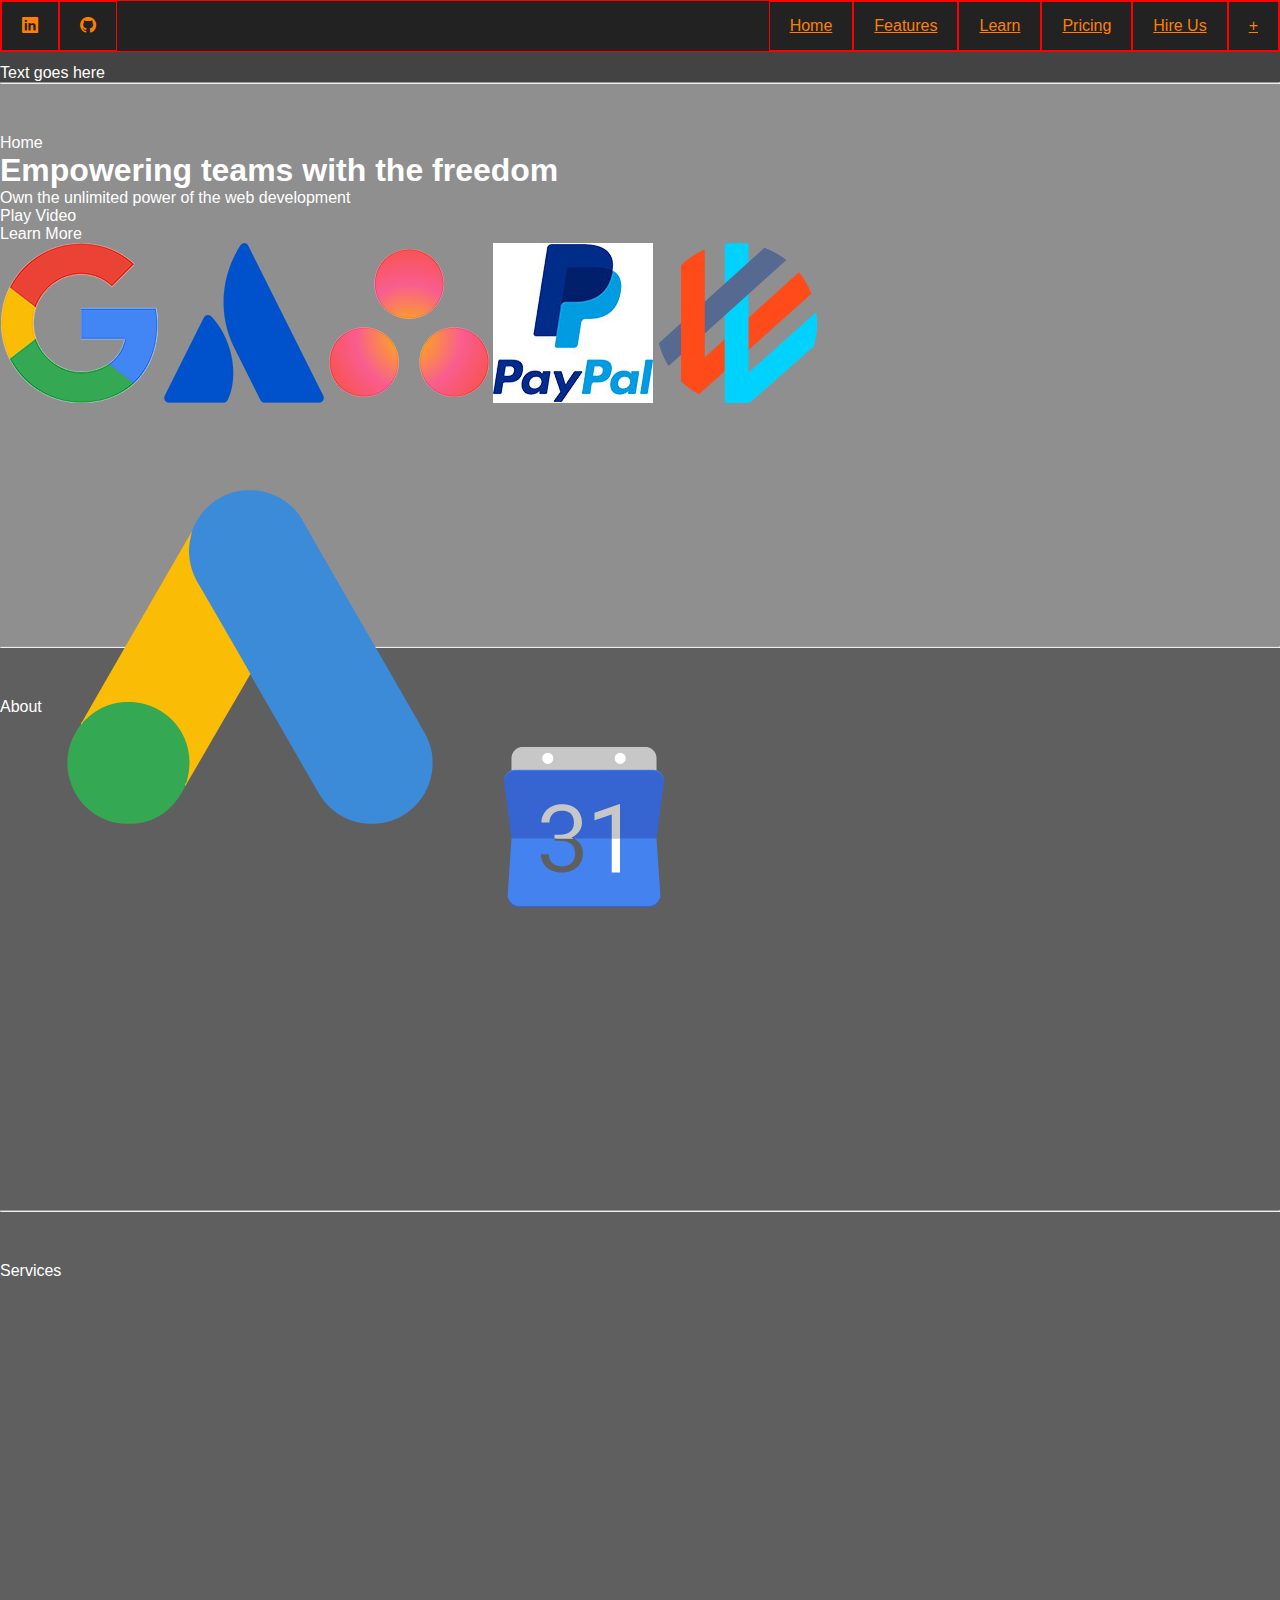
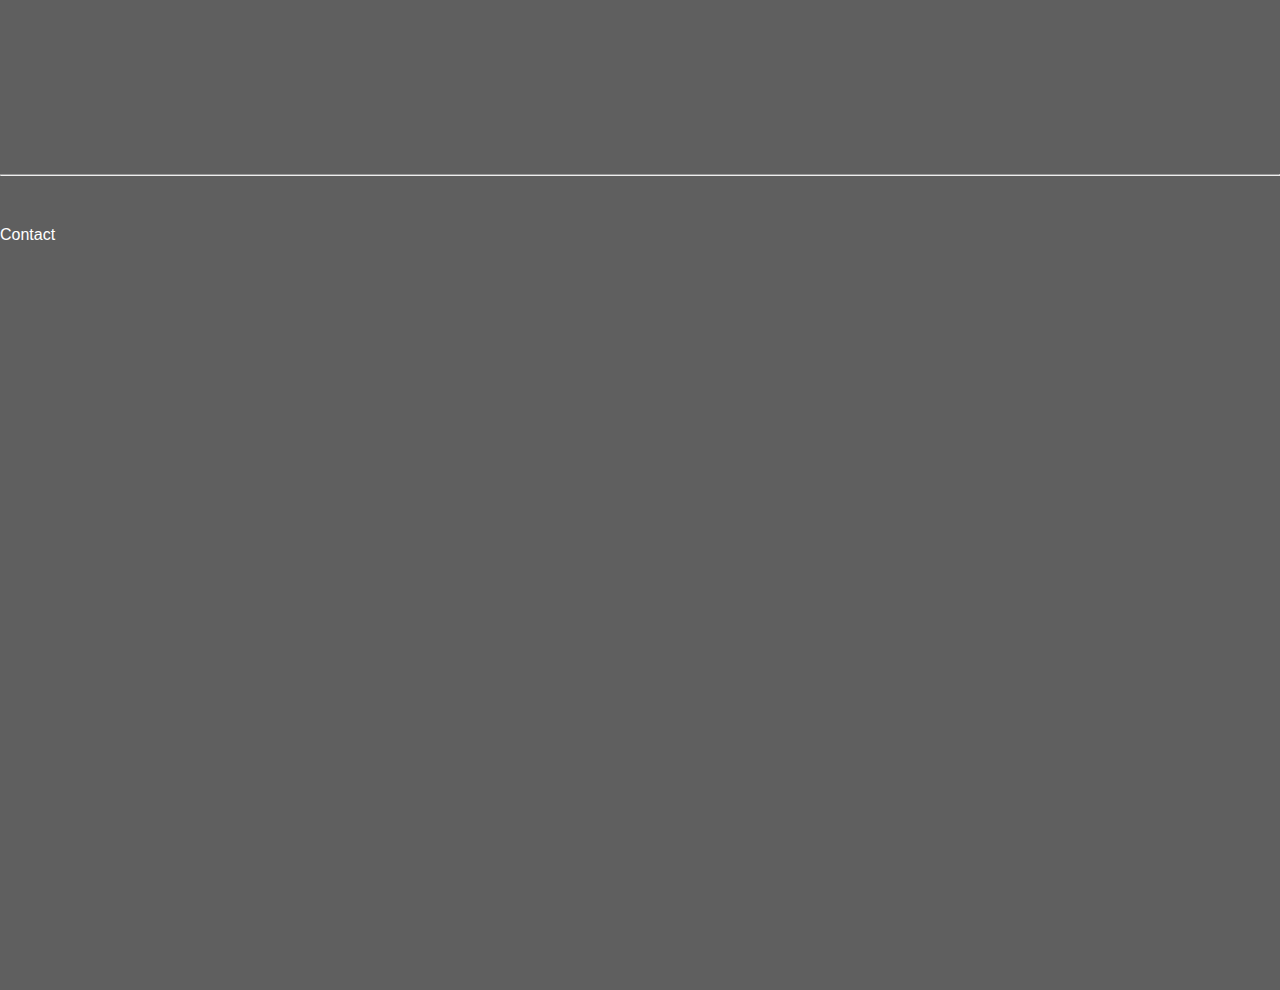
<file: header-element/index.html>
<!DOCTYPE html>
<html>

<head>
    <meta name="google" content="notranslate">
    <meta charset="UTF-8">
    <title> header-element </title>
    <link href="./css/default.css" rel="stylesheet" />
    <link href="./css/styles.css" rel="stylesheet" />
    <link href="./css/responsive.css" rel="stylesheet" />
    <link rel="stylesheet" href="https://cdn.jsdelivr.net/npm/bootstrap-icons@1.5.0/font/bootstrap-icons.css">
</head>

<body>
    <header>
        <nav>
            <ul class="menu">
                <li class="icon">
                    <a href="https://www.linkedin.com/in/nikhil-khandwala/" target="”_blank”"> <i
                            class="bi-linkedin"></i> </a>
                </li>
                <li class="icon">
                    <a href="https://github.com/popados"> <i class="bi bi-github"></i> </a>
                </li>
                <li class="item"><a href="#">Home</a></li>
                <li class="item"><a href="#">Features</a></li>
                <li onclick="toggleSubmenu()" class="item has-submenu">
                    <a href="#services">Learn</a>
                    <ul class="submenu">
                        <li class="subitem"><a href="#">Design</a></li>
                        <li class="subitem"><a href="#">Development</a></li>
                        <li class="subitem"><a href="#">Copywriting</a></li>
                    </ul>
                </li>
                <li class="item"><a href="#about">Pricing</a></li>
                <!-- <li class="item"><a href="#">Blog</a></li> -->
                <li class="item"><a href="#contact">Hire Us</a></li>
                <li class="toggle"><a><u>+</u><i class="button"></i></a></li>
            </ul>
        </nav>
    </header>

    <section class="main-body">
        <p> Text goes here </p>
        <hr id="home">
        <section class="home">
            Home
            <div>
                <div>
                    <h1 class="home-header">Empowering teams with the freedom</h1>
                    <p class="home-text">Own the unlimited power of the web development</p>
                </div>
                <div>
                    <p class="btn">Play Video</p>
                    <p class="home-link">Learn More</p>
                </div>
                <div>
                    <img src="../saas-project-assets/logo_icons/google.png" alt="google" class="comp-icon">
                    <img src="../saas-project-assets/logo_icons/atlassian.png" alt="google" class="comp-icon">
                    <img src="../saas-project-assets/logo_icons/asana.png" alt="google" class="comp-icon">
                    <img src="../saas-project-assets/logo_icons/paypal.jpg" alt="google" class="comp-icon">
                    <img src="../saas-project-assets/logo_icons/weave.png" alt="google" class="comp-icon">
                    <img src="../saas-project-assets/logo_icons/google-A.png" alt="google" class="comp-icon">
                    <img src="../saas-project-assets/logo_icons/calendar.png" alt="google" class="comp-icon">
                </div>
            </div>
        </section>
        <hr id="about">
        <section class="about">
            About
        </section>
        <div id="services"> </div>
        <hr>
        <section class="services">
            Services
        </section>
        <hr>
        <section id="contact" class="contact">
            Contact
        </section>

        <script src="script.js"> </script>
    </section>
</body>

</html>
</file>
<file: header-element/css/default.css>
* {
margin: 0;
padding: 0;
list-style-type: none;
} 

body {
color: white;
width: 100%;
height: 100%;
background-color: rgb(67,67,67);
font-family: sans-serif;
font-size: 16px;
z-index: 2;
}

a {
color: #ff7f00;
/* text-decoration: none; */
}

 
header {
    position: fixed;
    width: 100%;
    top: 0;
}

nav {
display: block;
background: #222;
/* overflow: hidden; */



}
/* .main-page {
    margin-top: 50px;
} */


.main-body{
    /* position: absolute; */
    margin-top: 64px;
    z-index: 1;
    /* top: 64px; */
}

.opened-menu{
    margin-top: 384px;
}

.home {
    padding-top: 50px;
    background-color: #8f8f8f;
    height: 512px;
}

.about {
    padding-top: 50px;
    background-color: #5f5f5f;
    height: 512px;
}


.services {
    padding-top: 50px;
    background-color: #5f5f5f;
    height: 512px;
}


.contact {
    padding-top: 50px;
    background-color: #5f5f5f;
    height: 764px;
}



.menu {
display: flex;
flex-direction: row;
border: 1px solid red;
align-items: center;
justify-content: space-between;
z-index: 999;
position: relative;
/* background: #222; */
}

.toggle a {

}

.menu a {
display: block;
border: 1px solid red;
padding: 15px 20px 15px 20px;
}



.menu li a {
display: block;
/* border: 1px solid red; */
padding: 15px 20px 15px 20px;
height: auto;


}

.item {

}

.icon a:hover{
color: #ccc;


}
.item a:hover  {
color: #ccc;
background-color: gray;

}

.icon:nth-child(2) {
margin-right: auto;
}

.icon a:hover {
color: #08bfc5;
background-color: gray;
}

.submenu {
display: none;
}


/* .submenu:hover {
display: block;
} */

.submenu-active {
display: block;
background-color: #111;
/* float: right; */

}

.has-submenu {
display: block;
position: relative;
}

.active {
display: block;

}

.active .item {
    display: block;
    position: relative;
}

.active .submenu-active {
display: inline;
position: relative;

}


.submenu-open {
display: block;
background-color: #111;
position: absolute;
z-index: 1;
/* left: 6rem; */
/* float: right; */
}

.active .submenu-open {
    left:6rem;
}

.subitem {
    display: flex;
    
    /* top: 10%; */
    /* flex-direction:  row; */
}

.subitem a {
    width: 100%;
}

/* .submenu-active:hover .subitem {
display:flex;
background-color: #111;
border-radius: 3px;
} */


/* .has-submenu:hover a {
display: block;
} */

/* .has-submenu:hover .submenu {
    display: block;
    background-color: #111;
    position: absolute;
    z-index: 1;
}  */



@media all and (max-width: 860px) {


    .active .item{
    display: block;
    }

    .menu {
    flex-direction: row;
    }

    .menu-items {

    }

    .submenu-active {
    display: none;

    }

    .submenu-open {
        left: 6rem;
        /* float: right; */
        }

    .icon {

    }

    .item {
    margin-right: auto;
    display: none;

    /* display: flex;
    flex-direction: row; */

    }
}
</file>
<file: header-element/css/styles.css>

</file>
<file: header-element/css/responsive.css>

</file>
